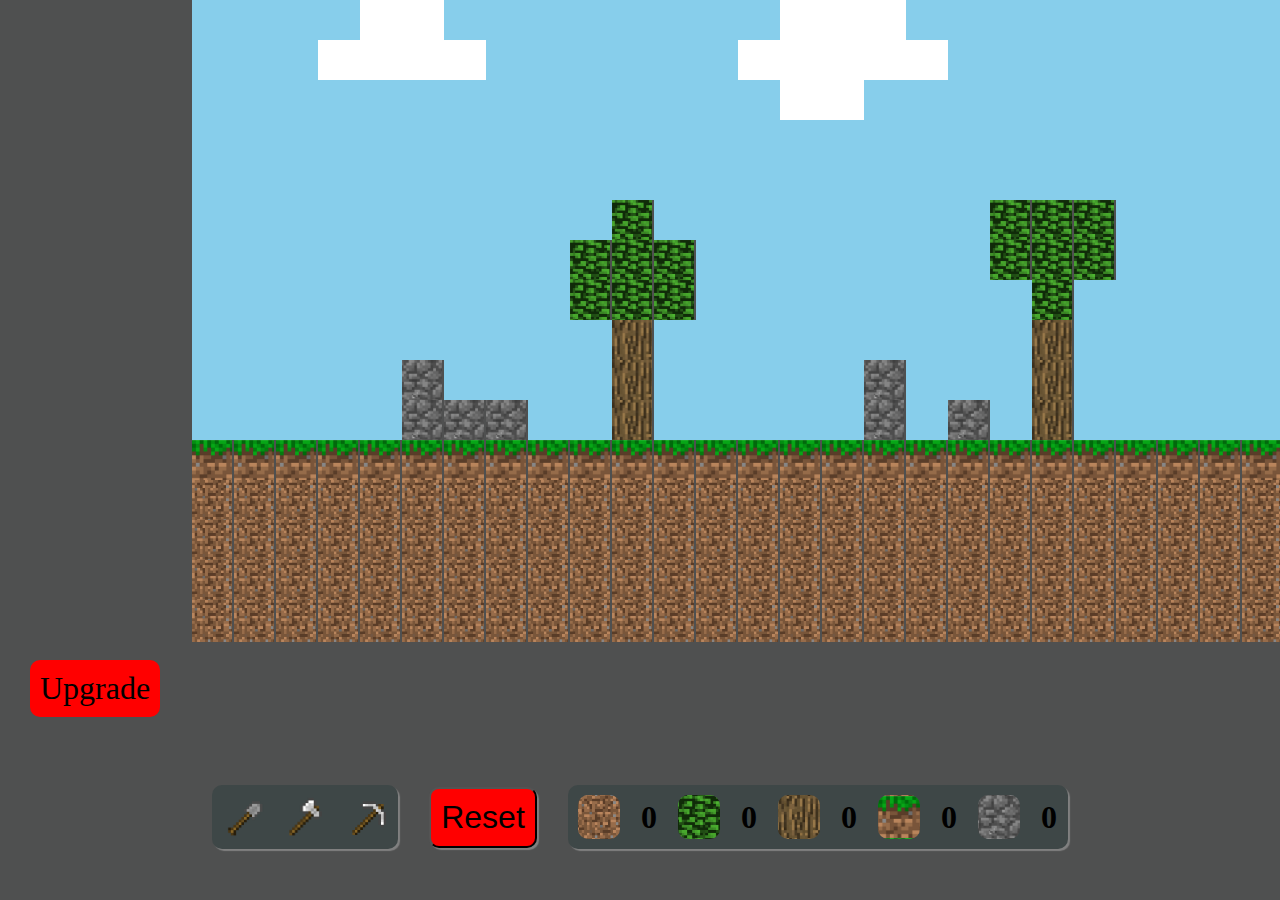
<file: index.html>
<!DOCTYPE html>
<html lang="en">
<head>
    <meta charset="UTF-8">
    <meta name="viewport" content="width=device-width, initial-scale=1.0">
    <title>2D Mini Craft</title>
    <link rel="stylesheet" href="./assets/style.css">
</head>
<body>
    <section id="game-board"></section>
    <section id="game-tools"></section>

    <section id="upgrade">Upgrade</section>
    <section id="msg" style="display: none;"></section>
    <script src="./assets/script.js"></script>
</body>
</html>
</file>
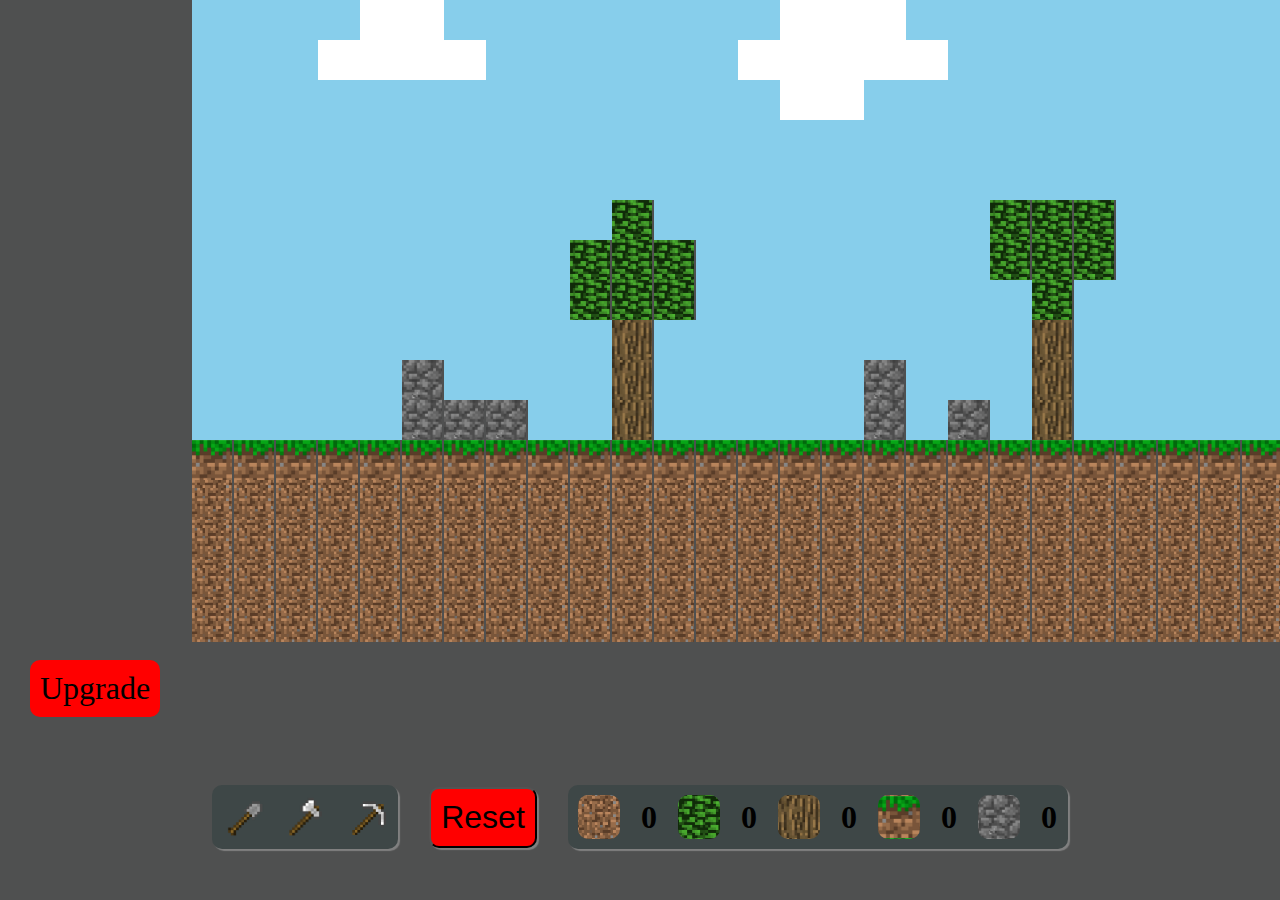
<file: assets/game1.html>
<!DOCTYPE html>
<html lang="en">
<head>
    <meta charset="UTF-8">
    <meta name="viewport" content="width=device-width, initial-scale=1.0">
    <title>2D Mine Craft</title>
    <link rel="stylesheet" href="./style.css">
</head>
<body>
    <section id="game-board"></section>
    <section id="game-tools"></section>

    <section id="upgrade">Upgrade</section>
    <section id="msg" style="display: none;"></section>
    <script src="./script.js"></script>
</body>
</html>
</file>
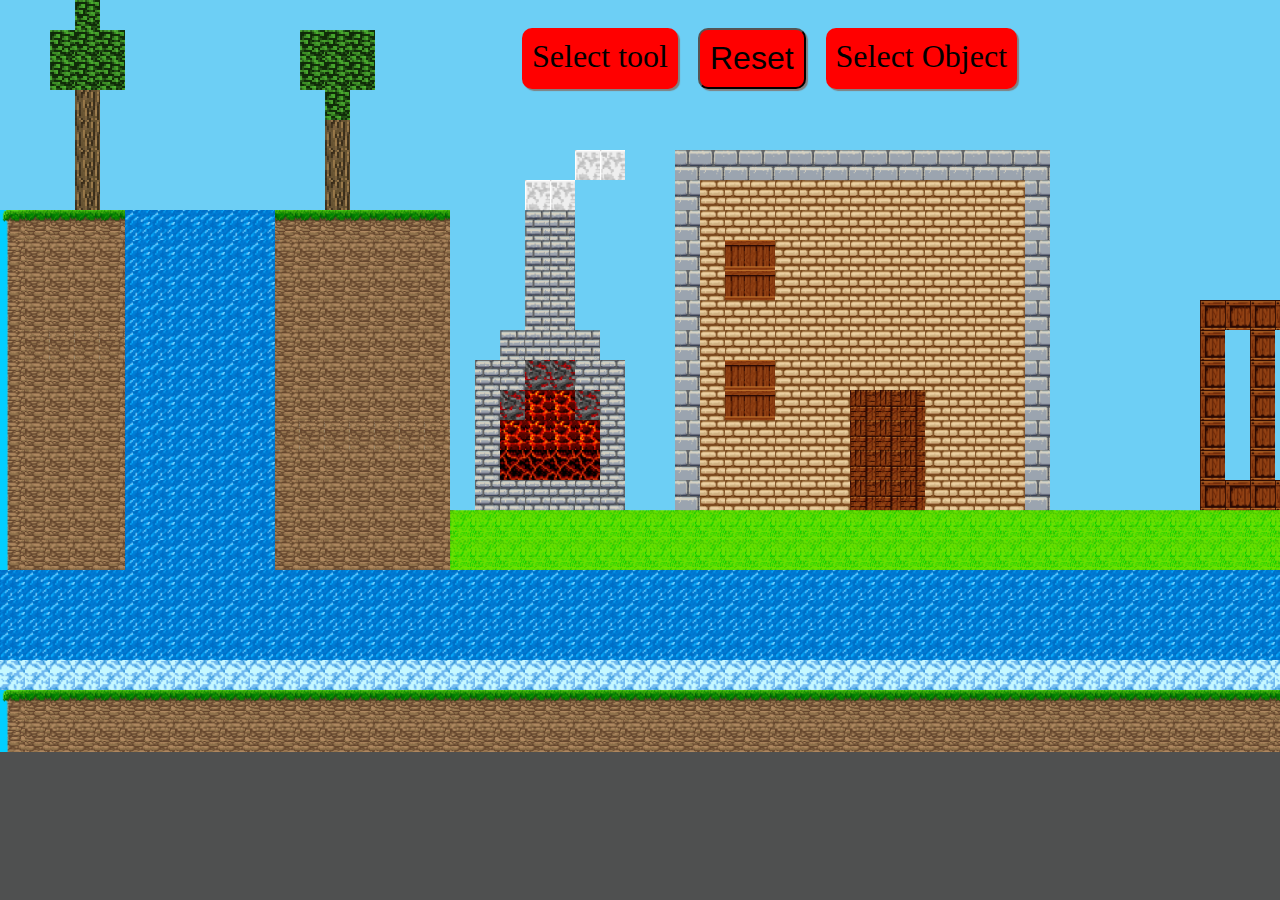
<file: assets/game2/game2.html>
<!DOCTYPE html>
<html lang="en">
<head>
    <meta charset="UTF-8">
    <meta name="viewport" content="width=device-width, initial-scale=1.0">
    <title>Document</title>
    <link rel="stylesheet" href="./game2.css">
</head>
<body>
    <section id="game-board"></section>
    <section id="game-tools"></section>
    
    <section id="msg" style="display: none;"></section>

    <script src="./game2.js"></script>
</body>
</html>
</file>
<file: assets/style.css>
body {
  margin: 0;
  padding: 0;
  max-width: 70%;
  margin: auto;
  background-color: rgb(79, 80, 80);
}
#msg{
    position: absolute;
    top: 150px;
    left: 500px;
    font-size: 3em;
    color: white;
    background-color: rgb(79, 80, 80);
    padding: 10px;
    border-radius: 10px;
    box-shadow: 5px 5px 5px 5px grey;
}

#game-board {
  width: 55vw;
  height: 85vh;
  display: grid;
}

/* game objects */
.grass {
  background-image: url(./icons/grass.png);
}
.tree {
  background-image: url(./icons/tree-leaves.png);
}
.wood {
  background-image: url(./icons/tree.png);
}
.rock {
  background-image: url(./icons/rock.png);
}
.cloud {
  background-image: url(./icons/cloud.png);
}
.ground {
  background-image: url(./icons/ground.jpg);
}
.ski {
  background-color: skyblue;
}
.grass,
.wood,
.tree,
.rock,
.ground,
.axe,
.pickaxe,
.shovel {
  background-size: cover;
  width: 40px;
  height: 42px;
}

#grass-counter, #wood-counter, #rock-counter, #tree-counter, #ground-counter{
    font-weight: bold;
    font-size: 2rem;
}

/* game tools */
#game-tools,
.remover-tools,
.counter-objects {
  display: flex;
  flex-direction: row;
  justify-content: space-between;
  align-items: center;
  margin: 10px;
}
.remover-tools,
.counter-objects {
  background-color: rgb(62, 71, 71);
  border-radius: 10px;
}
.remover-tools section,
.counter-objects section {
  margin: 10px;
  border: 1px solid transparent;
  border-radius: 10px;
}

.axe {
  background-image: url(./icons/axe.png);
}
.shovel {
  background-image: url(./icons/shovel.png);
}
.pickaxe {
  background-image: url(./icons/pickaxe.png);
}

/* Hover styling */
.counter-objects .grass:hover,
.counter-objects .wood:hover,
.counter-objects .tree:hover,
.counter-objects .rock:hover,
.counter-objects .ground:hover,
.counter-objects .axe:hover,
.counter-objects .pickaxe:hover,
.counter-objects .shovel:hover ,
.remover-tools section:hover{
  border: 1px solid white;
  transform: scale(1.1);
}

/* reset button */
.reset-btn{
    padding: 10px;
    margin: 10px;
    font-size: 2rem;
    background-color: red;
    border-radius: 10px;
}

.reset-btn , .remover-tools , .counter-objects{
    box-shadow: 2px 2px 1px gray
}

/* ! pointer icon changeable */
.shovel-pointer{}
.axe-pointer{}
.pickaxe-pointer{}

/* upgrade btn */
#upgrade{
    position: absolute;
    top: 650px;
    left: 20px;
    padding: 10px;
    margin: 10px;
    font-size: 2rem;
    background-color: red;
    border-radius: 10px;
}
</file>
<file: assets/game2/game2.css>
body {
  margin: 0;
  padding: 0;
  background-color: rgb(79, 80, 80);
}
#msg {
  position: absolute;
  top: 150px;
  left: 500px;
  font-size: 3em;
  color: white;
  background-color: #4f5050;
  padding: 10px;
  border-radius: 10px;
  box-shadow: 5px 5px 5px 5px grey;
}

#game-board {
  display: grid;
}

.wallBeige1 {
  background-image: url(./extraIcon/wallBeige1.png);
}
.wallBeige2 {
  background-image: url(./extraIcon/wallBeige2.png);
}
.wallGray1 {
  background-image: url(./extraIcon/wallGray1.png);
}
.wallGray2 {
  background-image: url(./extraIcon/wallGray2.png);
}
.wallGray3 {
  background-image: url(./extraIcon/wallGray3.png);
}
.edgeTopRight {
  background-image: url(./extraIcon/edgeRight.png);
}
.edgeTopMiddle {
  background-image: url(./extraIcon/edgeTopMiddle.png);
}
.edgeTopLeft {
  background-image: url(./extraIcon/edgeTopLeft.png);
}
.edgeRight {
  background-image: url(./extraIcon/edgeRight.png);
}
.edgeMiddle {
  background-image: url(./extraIcon/edgeMiddle.png);
}
.edgeLeft {
  background-image: url(./extraIcon/edgeLeft.png);
}

.grass3 {
  background-image: url(./extraIcon/grass3.png);
}
.ski {
  background-color: rgb(109, 207, 245);
}
.door {
  background-image: url(./extraIcon/door.png);
}
.window2 {
  background-image: url(./extraIcon/window2.png);
}
.water {
  background-image: url(./extraIcon/water.png);
}
.waves {
  background-image: url(./extraIcon/waves.png);
}
.fire {
  background-image: url(./extraIcon/fire.png);
}
.coal {
  background-image: url(./extraIcon/coal.png);
}
.smoke {
  background-image: url(./extraIcon/smoke.png);
}
.smoke2 {
  background-image: url(./extraIcon/smoke2.png);
}
.box {
  background-image: url(./extraIcon/box.png);
}

.tree {
  background-image: url(./extraIcon/tree-leaves.png);
}
.wood {
  background-image: url(./extraIcon/tree.png);
}
.axe {
  background-image: url(./extraIcon/axe.png);
}
.shovel {
  background-image: url(./extraIcon/shovel.png);
}
.pickaxe {
  background-image: url(./extraIcon/pickaxe.png);
}
.bucket{
    background-image: url(./extraIcon/bucket.webp);   
}

.box,
.smoke,
.smoke2,
.coal,
.fire,
.wallBeige1,
.wallBeige2,
.wallGray1,
.wallGray2,
.wallGray3,
.edgeTopRight,
.edgeTopMiddle,
.edgeTopLeft,
.edgeRight,
.edgeMiddle,
.edgeLeft,
.grass3,
.ski,
.door,
.window2,
.water,
.waves,
.wood,
.tree,
.bucket,
.axe,
.pickaxe,
.shovel {
  background-size: cover;
  width: 30px;
  height: 32px;
}

#obj-counter {
  font-weight: bold;
  font-size: 2rem;
}

/* game tools */
#game-tools{
    position: absolute;
    display: flex;
    flex-direction: row;
    top: 2%;
    left: 40%;
    z-index: 100px;
}
.hidden{
    display: none;
}
.remover-tools,
.counter-objects {
    display: flex;
    position: absolute;
    flex-direction: row;
    justify-content: space-between;
    align-items: center;
    margin: 10px;
    background-color: dimgray;
}
.remover-tools,
.counter-objects {
  border-radius: 10px;
}
.remover-tools section,
.counter-objects section {
  margin: 10px;
  border: 1px solid transparent;
  border-radius: 10px;
}

/* Hover styling */
.counter-objects .grass:hover,
.counter-objects .wood:hover,
.counter-objects .tree:hover,
.counter-objects .rock:hover,
.counter-objects .ground:hover,
.counter-objects .axe:hover,
.counter-objects .pickaxe:hover,
.counter-objects .shovel:hover,
.remover-tools section:hover {
  border: 1px solid white;
  transform: scale(1.1);
}

/* reset button */
.reset-btn {
  padding: 10px;
  margin: 10px;
  font-size: 2rem;
  background-color: red;
  border-radius: 10px;
  cursor: pointer;
}

.reset-btn,
.remover-tools,
.counter-objects {
  box-shadow: 2px 2px 1px gray;
}
</file>
